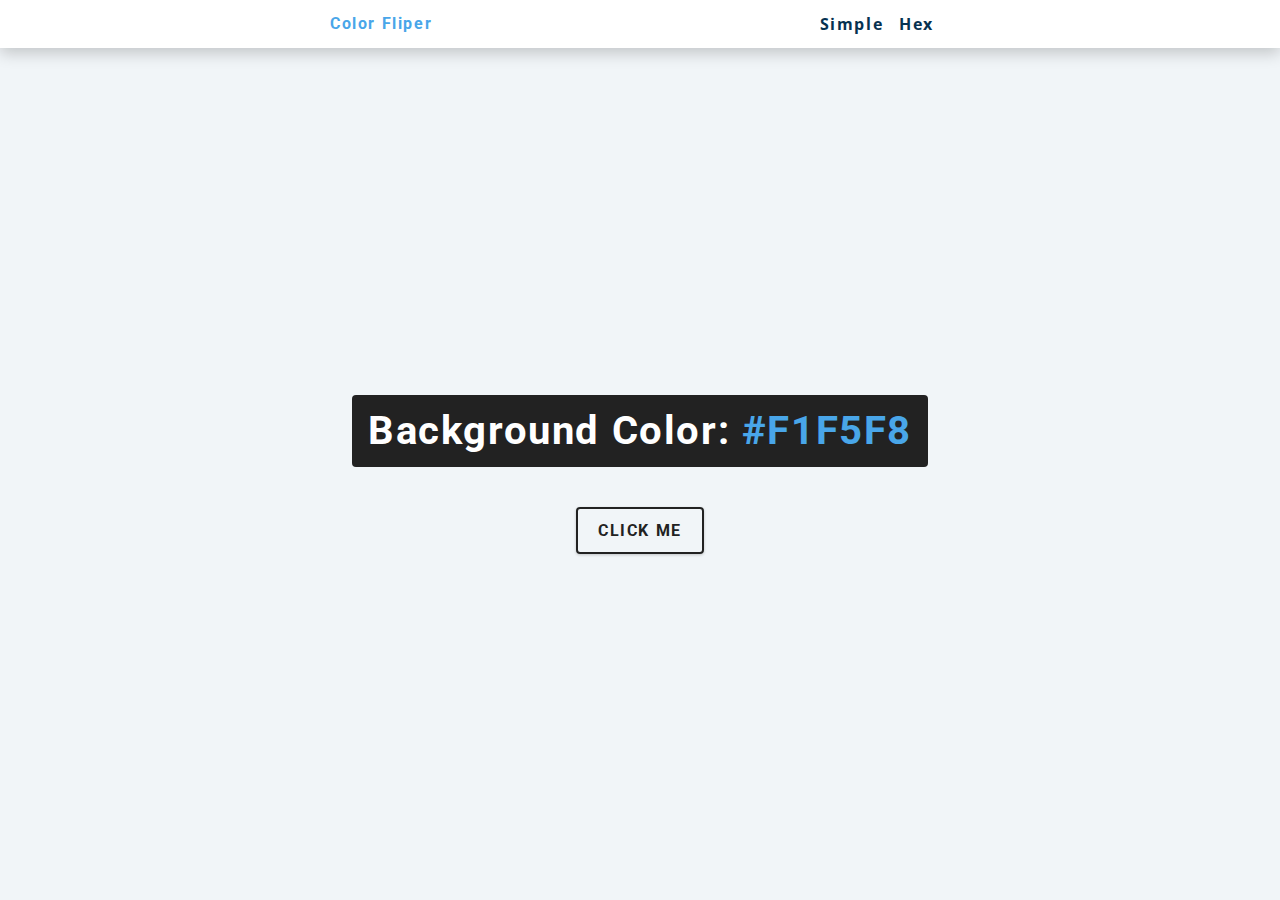
<file: hex.html>
<!DOCTYPE html>
<html lang="en">
<head>
    <meta charset="UTF-8">
    <meta http-equiv="X-UA-Compatible" content="IE=edge">
    <meta name="viewport" content="width=device-width, initial-scale=1.0">
    <link rel="stylesheet" href="style.css">
    <title>Color Fliper</title>
</head>
<body>
    <nav>
        <div class="nav-center">
            <h4>Color Fliper</h4>  
            <ul class="nav-links">
                <li>
                    <a href="index.html">simple</a>
                </li>
                <li>
                    <a href="hex.html">hex</a>
                </li>
            </ul>          
        </div>
    </nav>
    <main>
        <div class="container">
            <h2>Background Color: <span class="color">#f1f5f8</span></h2>
            <button class="btn btn-hero" id="btn">click me</button>
        </div>
    </main>
    <script src="/hex.js"></script>
</body>
</html>
</file>
<file: style.css>
/*
=============== 
Fonts
===============
*/
@import url("https://fonts.googleapis.com/css?family=Open+Sans|Roboto:400,700&display=swap");

/*
=============== 
Variables
===============
*/

:root {
  /* dark shades of primary color*/
  --clr-primary-1: hsl(205, 86%, 17%);
  --clr-primary-2: hsl(205, 77%, 27%);
  --clr-primary-3: hsl(205, 72%, 37%);
  --clr-primary-4: hsl(205, 63%, 48%);
  /* primary/main color */
  --clr-primary-5: hsl(205, 78%, 60%);
  /* lighter shades of primary color */
  --clr-primary-6: hsl(205, 89%, 70%);
  --clr-primary-7: hsl(205, 90%, 76%);
  --clr-primary-8: hsl(205, 86%, 81%);
  --clr-primary-9: hsl(205, 90%, 88%);
  --clr-primary-10: hsl(205, 100%, 96%);
  /* darkest grey - used for headings */
  --clr-grey-1: hsl(209, 61%, 16%);
  --clr-grey-2: hsl(211, 39%, 23%);
  --clr-grey-3: hsl(209, 34%, 30%);
  --clr-grey-4: hsl(209, 28%, 39%);
  /* grey used for paragraphs */
  --clr-grey-5: hsl(210, 22%, 49%);
  --clr-grey-6: hsl(209, 23%, 60%);
  --clr-grey-7: hsl(211, 27%, 70%);
  --clr-grey-8: hsl(210, 31%, 80%);
  --clr-grey-9: hsl(212, 33%, 89%);
  --clr-grey-10: hsl(210, 36%, 96%);
  --clr-white: #fff;
  --clr-red-dark: hsl(360, 67%, 44%);
  --clr-red-light: hsl(360, 71%, 66%);
  --clr-green-dark: hsl(125, 67%, 44%);
  --clr-green-light: hsl(125, 71%, 66%);
  --clr-black: #222;
  --ff-primary: "Roboto", sans-serif;
  --ff-secondary: "Open Sans", sans-serif;
  --transition: all 0.3s linear;
  --spacing: 0.1rem;
  --radius: 0.25rem;
  --light-shadow: 0 5px 15px rgba(0, 0, 0, 0.1);
  --dark-shadow: 0 5px 15px rgba(0, 0, 0, 0.2);
  --max-width: 1170px;
  --fixed-width: 620px;
}
/*
=============== 
Global Styles
===============
*/

*,
::after,
::before {
  margin: 0;
  padding: 0;
  box-sizing: border-box;
}
body {
  font-family: var(--ff-secondary);
  background: var(--clr-grey-10);
  color: var(--clr-grey-1);
  line-height: 1.5;
  font-size: 0.875rem;
}
ul {
  list-style-type: none;
}
a {
  text-decoration: none;
}
h1,
h2,
h3,
h4 {
  letter-spacing: var(--spacing);
  text-transform: capitalize;
  line-height: 1.25;
  margin-bottom: 0.75rem;
  font-family: var(--ff-primary);
}
h1 {
  font-size: 3rem;
}
h2 {
  font-size: 2rem;
}
h3 {
  font-size: 1.25rem;
}
h4 {
  font-size: 0.875rem;
}
p {
  margin-bottom: 1.25rem;
  color: var(--clr-grey-5);
}
@media screen and (min-width: 800px) {
  h1 {
    font-size: 4rem;
  }
  h2 {
    font-size: 2.5rem;
  }
  h3 {
    font-size: 1.75rem;
  }
  h4 {
    font-size: 1rem;
  }
  body {
    font-size: 1rem;
  }
  h1,
  h2,
  h3,
  h4 {
    line-height: 1;
  }
}
/*  global classes */

/* section */
.section {
  padding: 5rem 0;
}

.section-center {
  width: 90vw;
  margin: 0 auto;
  max-width: 1170px;
}
@media screen and (min-width: 992px) {
  .section-center {
    width: 95vw;
  }
}
main {
  min-height: 100vh;
  display: grid;
  place-items: center;
}

/*
=============== 
Nav
===============
*/
nav {
  background: var(--clr-white);
  height: 3rem;
  display: grid;
  align-items: center;
  box-shadow: var(--dark-shadow);
}
.nav-center {
  width: 90vw;
  max-width: var(--fixed-width);
  margin: 0 auto;
  display: flex;
  align-items: center;
  justify-content: space-between;
}
.nav-center h4 {
  margin-bottom: 0;
  color: var(--clr-primary-5);
}
.nav-links {
  display: flex;
}
nav a {
  text-transform: capitalize;
  font-weight: 700;
  font-size: 1rem;
  color: var(--clr-primary-1);
  letter-spacing: var(--spacing);
  margin-right: 1rem;
}
nav a:hover {
  color: var(--clr-primary-5);
}
/*
=============== 
Container
===============
*/
main {
  min-height: calc(100vh - 3rem);
  display: grid;
  place-items: center;
}
.container {
  text-align: center;
}
.container h2 {
  background: var(--clr-black);
  color: var(--clr-white);
  padding: 1rem;
  border-radius: var(--radius);
  margin-bottom: 2.5rem;
}
.color {
  color: var(--clr-primary-5);
  text-transform: uppercase;
}
.btn-hero {
  font-family: var(--ff-primary);
  text-transform: uppercase;
  background: transparent;
  color: var(--clr-black);
  letter-spacing: var(--spacing);
  display: inline-block;
  font-weight: 700;
  transition: var(--transition);
  border: 2px solid var(--clr-black);
  cursor: pointer;
  box-shadow: 0 1px 3px rgba(0, 0, 0, 0.2);
  border-radius: var(--radius);
  font-size: 1rem;
  padding: 0.75rem 1.25rem;
}
.btn-hero:hover {
  color: var(--clr-white);
  background: var(--clr-black);
}
</file>
